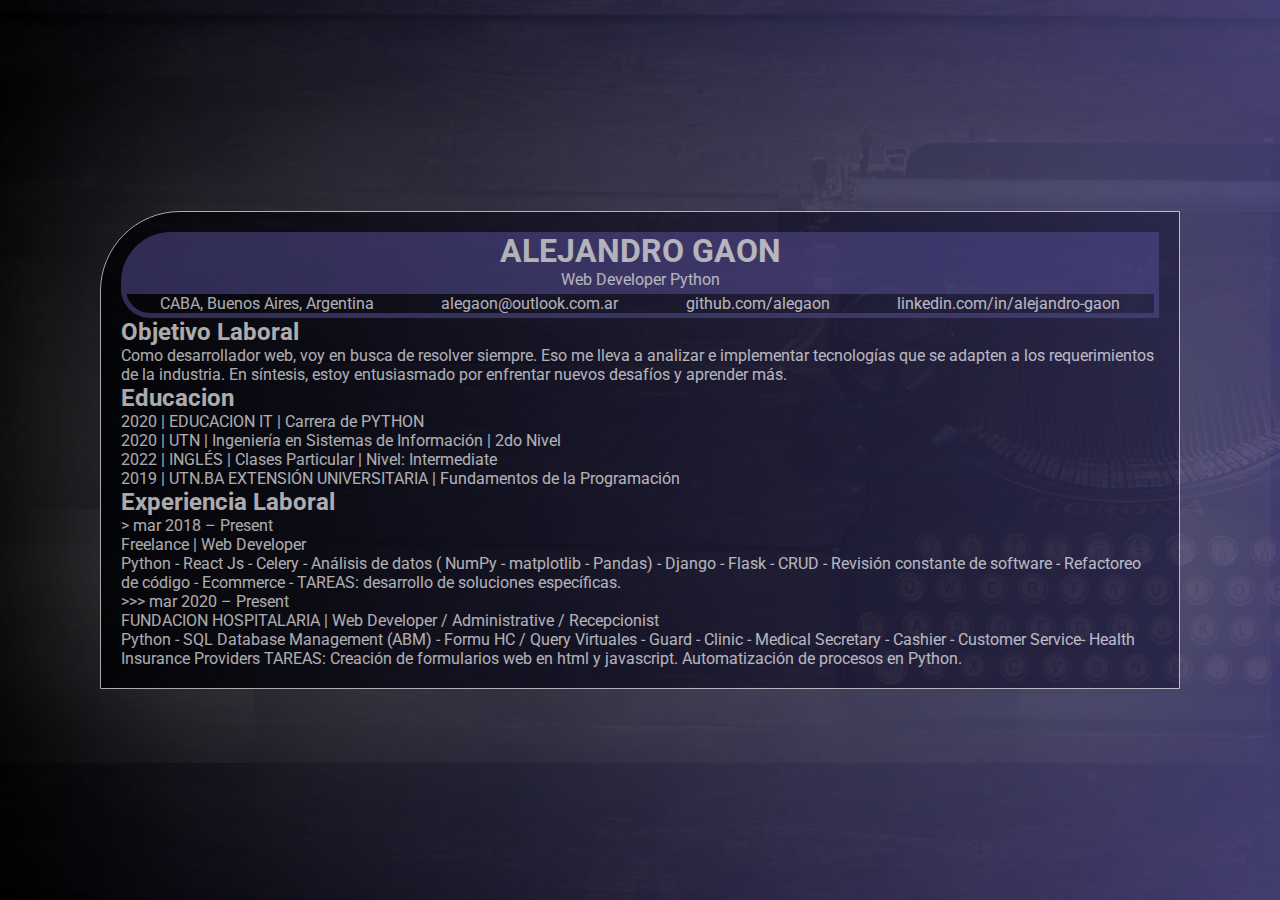
<file: index.html>
<!DOCTYPE html>
<html lang="en">
<head>
    <meta charset="UTF-8">
    <meta name="viewport" content="width=device-width, initial-scale=1.0">
    <title>CV: Alejandro Gaon</title>

    <!-- google font -->
    <link rel="stylesheet" href="css/font.css">

    <!-- general styles -->
    <link rel="stylesheet" href="css/styles.css">

    <!-- components styles -->
    <link rel="stylesheet" href="css/components.css">

    <!-- background styles -->
    <link rel="stylesheet" href="css/background.css">

    <!-- media query css -->
    <link rel="stylesheet" href="css/media-query/mediaquery.css">

</head>

<!-- body -->
<body class="roboto-regular">
    <div class="bg-opacity"></div>

    <!-- main -->
    <main class="main contenedor">

        <!-- titulo y contacto -->
        <div class="titulo-pricipal">
            <h1>ALEJANDRO GAON</h1>
            <p>Web Developer Python</p>
        </div>

        <div class="contacto">
            <p>CABA, Buenos Aires, Argentina</p>
            <p class="contacto-email">alegaon@outlook.com.ar</p>
            <p>github.com/alegaon</p>
            <p>linkedin.com/in/alejandro-gaon</p>
        </div>
        <!-- fin titulo y contacto -->

        <!-- info secciones -->
        <div class="info">

            <!-- objetivo -->
            <section class="objetivo">
                <h2>Objetivo Laboral</h2>
                <p>
                    Como desarrollador web, voy en busca de resolver siempre. Eso me lleva a
                analizar e implementar tecnologías que se adapten a los requerimientos de la
                industria. En síntesis, estoy entusiasmado por enfrentar nuevos desafíos y
                aprender más.
                                                                                                                                                                                                                                                                                                                                                                                                                                                                                                                                                                                                                                                                                                                                        </p>
            </section>
            <!-- fin objetivo -->

            <!-- educacion -->
            <section class="educacion">
                <h2>Educacion</h2>
                <ul>
                    <li class="item-1">2020 | EDUCACION IT | Carrera de PYTHON</li>
                    <li class="item-2">2020 | UTN | Ingeniería en Sistemas de Información | 2do Nivel</li>
                    <li class="item-3">2022 | INGLÉS | Clases Particular | Nivel: Intermediate</li>
                    <li class="item-4">
                        2019 | UTN.BA EXTENSIÓN UNIVERSITARIA | Fundamentos de la Programación</li>
                </ul>
            </section>
            <!-- fin educacion -->

            <!-- Experiencia -->
            <section class="Experiencia">
                <h2>Experiencia Laboral</h2>
                
                <article class="articulo">
                    <p>> mar 2018 – Present</p>
                    <p>Freelance | Web Developer</p>
                    <p>Python - React Js - Celery - Análisis de datos ( NumPy - matplotlib - Pandas) - Django -
                        Flask - CRUD - Revisión constante de software - Refactoreo de código - Ecommerce -
                        TAREAS: desarrollo de soluciones específicas.</p>
                </article>

                <article class="articulo">
                    <p>>>> mar 2020 – Present</p>
                    <p>FUNDACION HOSPITALARIA | Web Developer / Administrative / Recepcionist</p>
                    <p>Python - SQL Database Management (ABM) - Formu HC / Query Virtuales - Guard - Clinic
                        - Medical Secretary - Cashier - Customer Service- Health Insurance Providers
                        TAREAS: Creación de formularios web en html y javascript. Automatización de procesos
                        en Python.</p>
                </article>
            </section>
            <!-- fin Experiencia -->
        </div> 
        <!-- fin info secciones -->



    </main>
    <!-- fin main -->
</body>
</html>
</file>
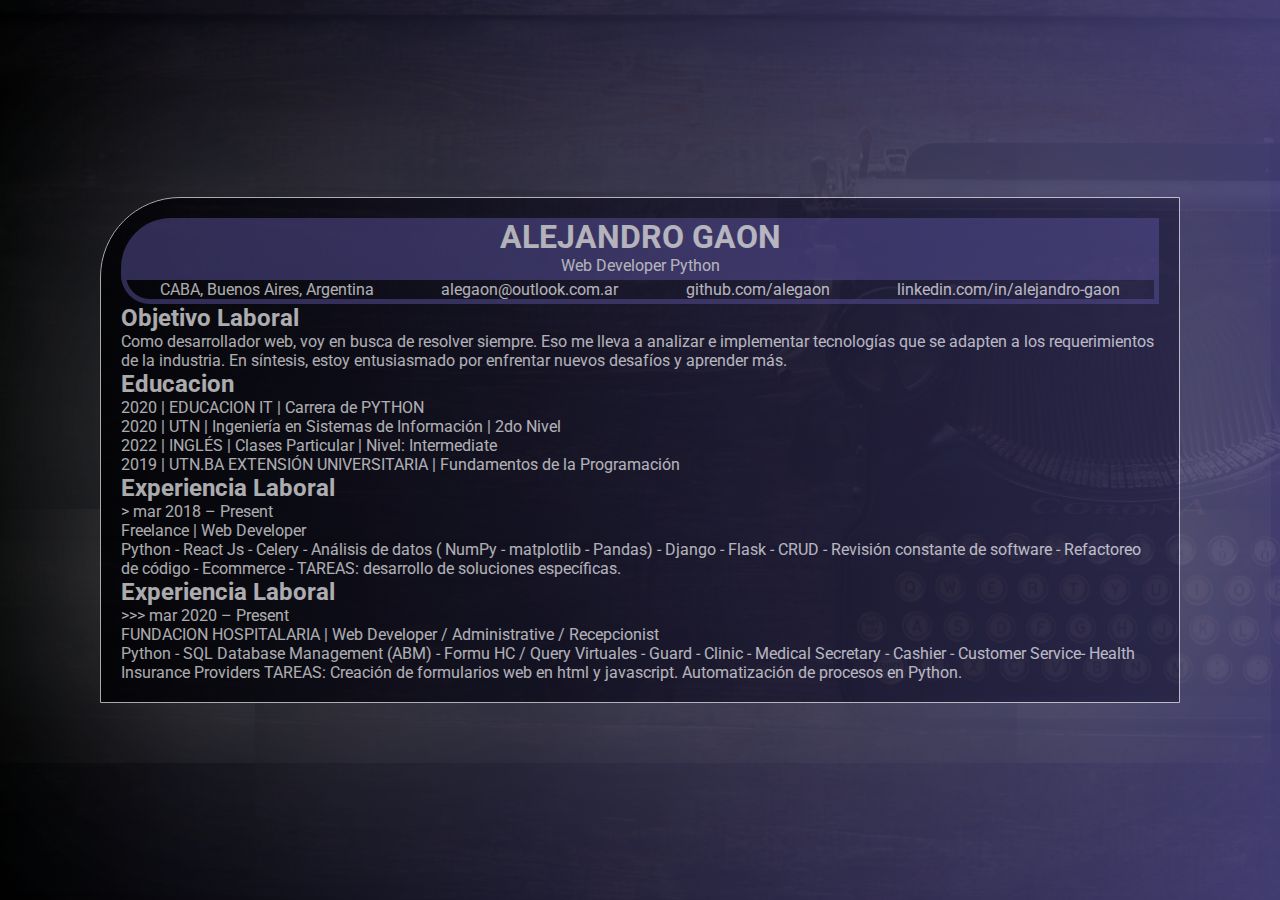
<file: frontend/index.html>
<!DOCTYPE html>
<html lang="en">
<head>
    <meta charset="UTF-8">
    <meta name="viewport" content="width=device-width, initial-scale=1.0">
    <title>CV: Alejandro Gaon</title>

    <!-- google font -->
    <link rel="stylesheet" href="css/font.css">

    <!-- general styles -->
    <link rel="stylesheet" href="css/styles.css">

    <!-- components styles -->
    <link rel="stylesheet" href="css/components.css">

    <!-- background styles -->
    <link rel="stylesheet" href="css/background.css">

</head>
<body class="roboto-regular">
    <div class="bg-opacity"></div>
    <main class="main contenedor">
        <div class="titulo-pricipal">
            <h1>ALEJANDRO GAON</h1>
            <p>Web Developer Python</p>
        </div>

        <div class="contacto">
            <p>CABA, Buenos Aires, Argentina</p>
            <p class="contacto-email">alegaon@outlook.com.ar</p>
            <p>github.com/alegaon</p>
            <p>linkedin.com/in/alejandro-gaon</p>
        </div>

        <div class="info">
            <section class="objetivo">
                <h2>Objetivo Laboral</h2>
                <p>
                    Como desarrollador web, voy en busca de resolver siempre. Eso me lleva a
                analizar e implementar tecnologías que se adapten a los requerimientos de la
                industria. En síntesis, estoy entusiasmado por enfrentar nuevos desafíos y
                aprender más.
                                                                                                                                                                                                                                                                                                                                                                                                                                                                                                                                                                                                                                                                                                                                        </p>
            </section>
            <section class="educacion">
                <h2>Educacion</h2>
                <ul>
                    <li class="item-1">2020 | EDUCACION IT | Carrera de PYTHON</li>
                    <li class="item-2">2020 | UTN | Ingeniería en Sistemas de Información | 2do Nivel</li>
                    <li class="item-3">2022 | INGLÉS | Clases Particular | Nivel: Intermediate</li>
                    <li class="item-4">
                        2019 | UTN.BA EXTENSIÓN UNIVERSITARIA | Fundamentos de la Programación</li>
                </ul>
            </section>
            <section class="Experiencia">
                <h2>Experiencia Laboral</h2>
                <article class="articulo">
                    <p>> mar 2018 – Present</p>
                    <p>Freelance | Web Developer</p>
                    <p>Python - React Js - Celery - Análisis de datos ( NumPy - matplotlib - Pandas) - Django -
                        Flask - CRUD - Revisión constante de software - Refactoreo de código - Ecommerce -
                        TAREAS: desarrollo de soluciones específicas.</p>
                </article>
            <section class="Experiencia">
                <h2>Experiencia Laboral</h2>
                <article class="articulo">
                    <p>>>> mar 2020 – Present</p>
                    <p>FUNDACION HOSPITALARIA | Web Developer / Administrative / Recepcionist</p>
                    <p>Python - SQL Database Management (ABM) - Formu HC / Query Virtuales - Guard - Clinic
                        - Medical Secretary - Cashier - Customer Service- Health Insurance Providers
                        TAREAS: Creación de formularios web en html y javascript. Automatización de procesos
                        en Python.</p>
                </article>
            </section>
        </div> 



    </main>
</body>
</html>
</file>
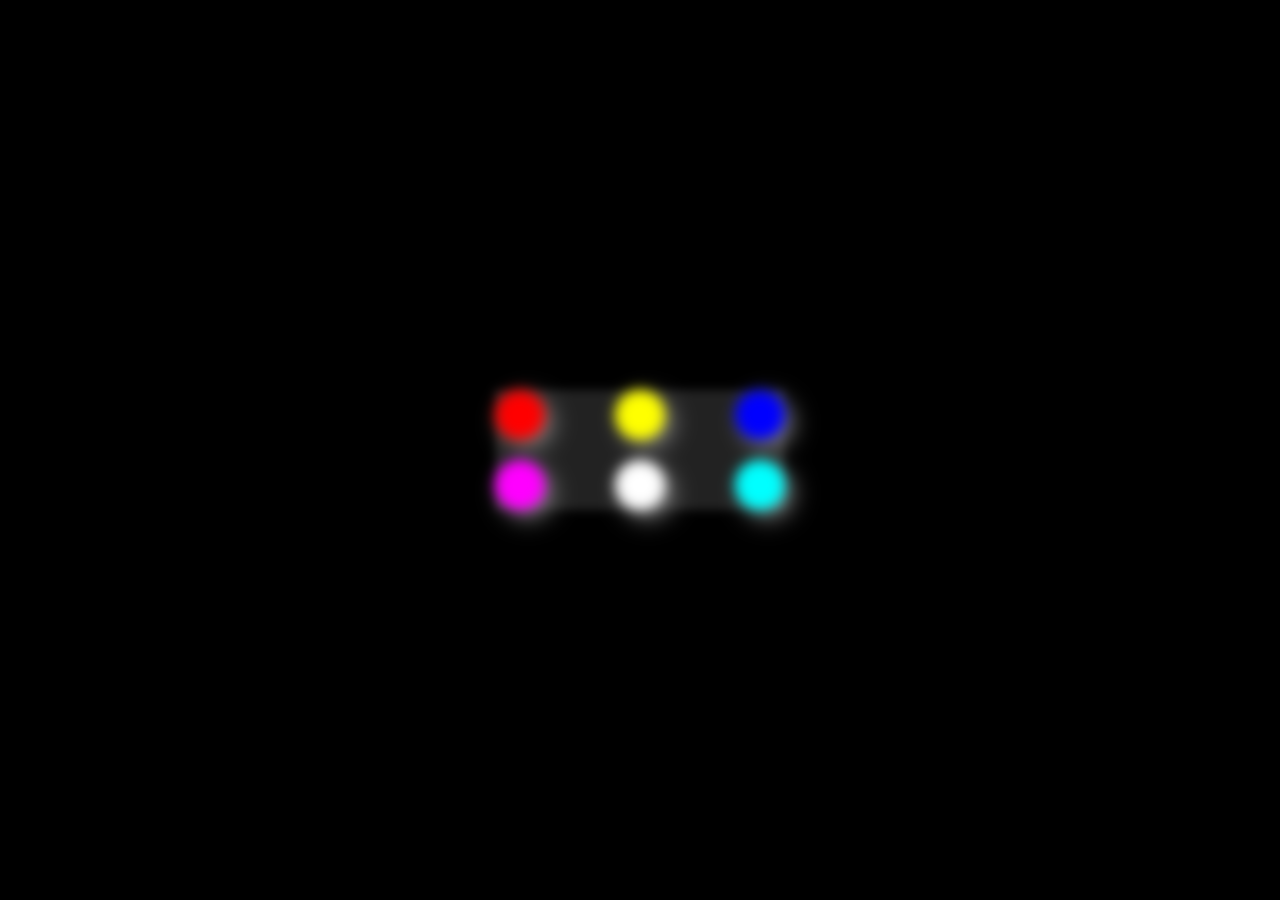
<file: pages/luces.html>
<!DOCTYPE html>
<html lang="en">
<head>
    <meta charset="UTF-8">
    <meta name="viewport" content="width=device-width, initial-scale=1.0">
    <title>luces</title>

    <link rel="stylesheet" href="../css/luces.css">

</head>
<body>
    <div class="luces">
        <div class="luz items-1"></div>
        <div class="luz items-2"></div>
        <div class="luz items-3"></div>
        <div class="luz items-4"></div>
        <div class="luz items-5"></div>
        <div class="luz items-6"></div>
    </div>
    <div class="blur"></div>
    <div class="opacity"></div>

    <script src="js/miscript.js"></script>
</body>
</html>
</file>
<file: css/font.css>
.roboto-thin {
    font-family: "Roboto", sans-serif;
    font-weight: 100;
    font-style: normal;
  }
  
  .roboto-thin-italic {
    font-family: "Roboto", sans-serif;
    font-weight: 100;
    font-style: italic;
  }
  
  .roboto-light {
    font-family: "Roboto", sans-serif;
    font-weight: 300;
    font-style: normal;
  }
  
  .roboto-light-italic {
    font-family: "Roboto", sans-serif;
    font-weight: 300;
    font-style: italic;
  }
  
  .roboto-regular {
    font-family: "Roboto", sans-serif;
    font-weight: 400;
    font-style: normal;
  }
  
  .roboto-regular-italic {
    font-family: "Roboto", sans-serif;
    font-weight: 400;
    font-style: italic;
  }
  
  .roboto-medium {
    font-family: "Roboto", sans-serif;
    font-weight: 500;
    font-style: normal;
  }
  
  .roboto-medium-italic {
    font-family: "Roboto", sans-serif;
    font-weight: 500;
    font-style: italic;
  }
  
  .roboto-bold {
    font-family: "Roboto", sans-serif;
    font-weight: 700;
    font-style: normal;
  }
  
  .roboto-bold-italic {
    font-family: "Roboto", sans-serif;
    font-weight: 700;
    font-style: italic;
  }
  
  .roboto-black {
    font-family: "Roboto", sans-serif;
    font-weight: 900;
    font-style: normal;
  }
  
  .roboto-black-italic {
    font-family: "Roboto", sans-serif;
    font-weight: 900;
    font-style: italic;
  }
</file>
<file: css/styles.css>
@import url('https://fonts.googleapis.com/css2?family=Roboto:ital,wght@0,100;0,300;0,400;0,500;0,700;0,900;1,100;1,300;1,400;1,500;1,700;1,900&display=swap');

:root{
    --width-hoja-a4:2480px;
    --height-hoja-a4:3508px;
    --color-principal: #FFC94A;
    --color-secundario:#C08B5C;
    --color-secundario-suave:#795458;
    --color-secundario-fuerte:#453F78;
}

*{
    margin: 0;
    padding: 0;
    box-sizing: border-box;
    text-decoration: none;
    list-style: none;
}

.main {
    padding: 20px;

    background-color: rgb(0,0,0); 
    background-color: rgba(0,0,0, 0.4);
    color: #fff;
    
    border: 1px solid;
    box-shadow: 5px 10px 250px #888888;

    opacity: .66;

    border-radius: 80px 0 0 0;
}


.contenedor {
    margin: 0 auto;
    width: 1080px;

    position: absolute;
    left: 50%;
    top: 50%;
    transform: translate(-50%,  -50%);

    display: flex;
    flex-wrap: wrap;
    flex-direction: column;

}
</file>
<file: css/components.css>
/* cabecera */
.titulo-pricipal {
    background: var(--color-secundario-fuerte);

    display: flex;
    flex-direction: column;
    flex-wrap: wrap;
    justify-content: center ;
    align-items: center;

    border-radius: 50px 0 0;
}

.titulo-pricipal:hover {
    opacity: 1.0;
    cursor: pointer;
}

.contacto {
    /* background: var(--color-secundario-suave); */
    border: 5px solid var(--color-secundario-fuerte);

    border-radius: 0px 0 0 50px;    

    display: flex;
    justify-content: space-around;
    align-items: center;
}
</file>
<file: css/background.css>
body {
    /* background-image: linear-gradient(red, yellow, blue); */
    background: url("../img/patrick-fore-0gkw_9fy0eQ-unsplash.jpg");
    /* background-size: cover; */
    /* opacity: .5; */
    /* width: 100%; */
   /* Add the blur effect */

    height: 100vh;
    background-position: center;
    background-repeat: no-repeat;
    background-size: cover;
    position: relative;

}

.bg-opacity {
    width: 100%;
    height: 100vh;
    
    background: black;
    opacity: .9;
    background-image: linear-gradient(to right, rgba(255,0,0,0), var(--color-secundario-fuerte));

    display: flex;
}
</file>
<file: css/media-query/mediaquery.css>
@import url('https://fonts.googleapis.com/css2?family=Roboto:ital,wght@0,100;0,300;0,400;0,500;0,700;0,900;1,100;1,300;1,400;1,500;1,700;1,900&display=swap');

:root{
    --width-hoja-a4:2480px;
    --height-hoja-a4:3508px;
    --color-principal: #FFC94A;
    --color-secundario:#C08B5C;
    --color-secundario-suave:#795458;
    --color-secundario-fuerte:#453F78;
}

*{
    margin: 0;
    padding: 0;
    box-sizing: border-box;
    text-decoration: none;
    list-style: none;
}

/* Extra small devices (phones, 600px and down) */
@media only screen and (max-width: 600px) {

    * {
        margin: 0;
        padding: 0;
    }

    /* styles css */
    .main {
        padding: 0;

        max-width: 400px;
        height: 70%;

        background-color: rgba(0,0,0, 0.4);
        color: #fff;

        border: 1px solid;
        border-radius: 80px 0 0 0;
        box-shadow: 5px 10px 250px #888888;
        opacity: .66;

        /* display: flex;
        flex-wrap: wrap;
        flex-direction: column;
        justify-content: space-around;
        align-items: center; */

        display: grid;
        grid-row: 1fr 1fr;
        grid-template-columns: 1fr ;
    }

    .contenedor {
        margin: 0;


        position: absolute;
        left: 50%;
        top: 50%;
        transform: translate(-50%,  -50%);



    }
    /* fin styles css */

    /* components css */
    /* cabecera */
    .titulo-pricipal {
        background: var(--color-secundario-fuerte);

        width: 350px;

        margin: 20px 20px 0 20px;

        position: relative;
        text-align: center;
        border-radius: 60px 0 0;

        display: flex;
        flex-direction: column;
        flex-wrap: wrap;
        justify-content: space-around ;
        align-items: center;

        font-size: 1.6rem;

    }

    .titulo-pricipal p {
        font-size: 1.3rem;
    }

    .titulo-pricipal:hover {
        opacity: 1.0;
        cursor: pointer;
    }

    .contacto {
        /* background: var(--color-secundario-suave); */
        margin: 0 20px 20px 20px;
        padding: 20px 0;

        width: 350px;
        
        border: 5px solid var(--color-secundario-fuerte);
        border-radius: 0px 0 0 50px;  
        text-align: center;  

        position: relative;

        display: flex;
        flex-direction: column;
        justify-content: space-around;
        align-items: center;
    }
    /* fin components css */

    /* articulos */
    .info {
        display: none;
    }

    /* fin articulos */

    /* background css */
    body {
        /* background-image: linear-gradient(red, yellow, blue); */
        background: url("../img/patrick-fore-0gkw_9fy0eQ-unsplash.jpg");
        /* background-size: cover; */
        /* opacity: .5; */
        /* width: 100%; */
       /* Add the blur effect */
    
        height: 100vh;
        background-position: center;
        background-repeat: no-repeat;
        background-size: cover;
        position: relative;
    
    }
    
    .bg-opacity {
        width: 100%;
        height: 100vh;
        
        background: black;
        opacity: .9;
        background-image: linear-gradient(to right, rgba(255,0,0,0), var(--color-secundario-fuerte));
    
        display: flex;
    }
    /* fin background css */



}

/* Small devices (portrait tablets and large phones, 600px and up) */
@media only screen and (min-width: 600px) {

}

/* Extra large devices (large laptops and desktops, 1200px and up) */
@media only screen and (min-width: 1200px) {

}
</file>
<file: frontend/css/font.css>
.roboto-thin {
    font-family: "Roboto", sans-serif;
    font-weight: 100;
    font-style: normal;
  }
  
  .roboto-thin-italic {
    font-family: "Roboto", sans-serif;
    font-weight: 100;
    font-style: italic;
  }
  
  .roboto-light {
    font-family: "Roboto", sans-serif;
    font-weight: 300;
    font-style: normal;
  }
  
  .roboto-light-italic {
    font-family: "Roboto", sans-serif;
    font-weight: 300;
    font-style: italic;
  }
  
  .roboto-regular {
    font-family: "Roboto", sans-serif;
    font-weight: 400;
    font-style: normal;
  }
  
  .roboto-regular-italic {
    font-family: "Roboto", sans-serif;
    font-weight: 400;
    font-style: italic;
  }
  
  .roboto-medium {
    font-family: "Roboto", sans-serif;
    font-weight: 500;
    font-style: normal;
  }
  
  .roboto-medium-italic {
    font-family: "Roboto", sans-serif;
    font-weight: 500;
    font-style: italic;
  }
  
  .roboto-bold {
    font-family: "Roboto", sans-serif;
    font-weight: 700;
    font-style: normal;
  }
  
  .roboto-bold-italic {
    font-family: "Roboto", sans-serif;
    font-weight: 700;
    font-style: italic;
  }
  
  .roboto-black {
    font-family: "Roboto", sans-serif;
    font-weight: 900;
    font-style: normal;
  }
  
  .roboto-black-italic {
    font-family: "Roboto", sans-serif;
    font-weight: 900;
    font-style: italic;
  }
</file>
<file: frontend/css/styles.css>
@import url('https://fonts.googleapis.com/css2?family=Roboto:ital,wght@0,100;0,300;0,400;0,500;0,700;0,900;1,100;1,300;1,400;1,500;1,700;1,900&display=swap');

:root{
    --width-hoja-a4:2480px;
    --height-hoja-a4:3508px;
    --color-principal: #FFC94A;
    --color-secundario:#C08B5C;
    --color-secundario-suave:#795458;
    --color-secundario-fuerte:#453F78;
}

*{
    margin: 0;
    padding: 0;
    box-sizing: border-box;
    text-decoration: none;
    list-style: none;
}

.main {
    padding: 20px;

    background-color: rgb(0,0,0); 
    background-color: rgba(0,0,0, 0.4);
    color: #fff;
    
    border: 1px solid;
    box-shadow: 5px 10px 250px #888888;

    opacity: .66;

    border-radius: 80px 0 0 0;
}


.contenedor {
    margin: 0 auto;
    width: 1080px;

    position: absolute;
    left: 50%;
    top: 50%;
    transform: translate(-50%,  -50%);

    display: flex;
    flex-wrap: wrap;
    flex-direction: column;

}
</file>
<file: frontend/css/components.css>
/* cabecera */
.titulo-pricipal {
    background: var(--color-secundario-fuerte);

    display: flex;
    flex-direction: column;
    flex-wrap: wrap;
    justify-content: center ;
    align-items: center;

    border-radius: 50px 0 0;
}

.titulo-pricipal:hover {
    opacity: 1.0;
    cursor: pointer;
}

.contacto {
    /* background: var(--color-secundario-suave); */
    border: 5px solid var(--color-secundario-fuerte);

    border-radius: 0px 0 0 50px;    

    display: flex;
    justify-content: space-around;
    align-items: center;
}
</file>
<file: frontend/css/background.css>
body {
    /* background-image: linear-gradient(red, yellow, blue); */
    background: url("../img/patrick-fore-0gkw_9fy0eQ-unsplash.jpg");
    /* background-size: cover; */
    /* opacity: .5; */
    /* width: 100%; */
   /* Add the blur effect */

    height: 100vh;
    background-position: center;
    background-repeat: no-repeat;
    background-size: cover;
    position: relative;

}

.bg-opacity {
    width: 100%;
    height: 100vh;
    
    background: black;
    opacity: .9;
    background-image: linear-gradient(to right, rgba(255,0,0,0), var(--color-secundario-fuerte));

    display: flex;
}
</file>
<file: css/luces.css>
:root {
    --color-primario-red: #ff0000;
    --color-primario-amarillo: #ffff00;
    --color-primario-azul: #0000ff;

    --color-secundario-magenta: #ff00ff;
    --color-secundario-cian: #00ffff;
}

* {
    margin: 0;
    padding: 0;
    box-sizing: border-box;
    text-decoration: none;
    list-style: none;
}

body {
    background: black;
}

.luces {
    background: #222222;

    position: absolute;
    top: 50%;
    left: 50%;
    transform: translate(-50%,-50%);
    
    display: grid;
    grid-template-columns: 1fr 3fr 1fr;
    gap:20px;

}



.luz {
    margin: 0 auto;

    background: #fff;

    width: 50px;
    height: 50px;

    border-radius: 50%;
    
    /* filter: blur(5px); */
    /* filter: contrast(200%); */
    /* filter: drop-shadow(8px 8px 10px gray); */
    filter: blur(5px) brightness(1.5) contrast(120%) drop-shadow(8px 8px 10px gray);    
}

.items-1{
    background: var(--color-primario-red);
    /* filter: brightness(200%); */
}
.items-2{
    background: var(--color-primario-amarillo);
}
.items-3{
    background: var(--color-primario-azul);
}
.items-5{
    background: #ffffff;
}
.items-4{
    background: var(--color-secundario-magenta);
}
.items-6{
    background-color: var(--color-secundario-cian);

    
}
</file>
